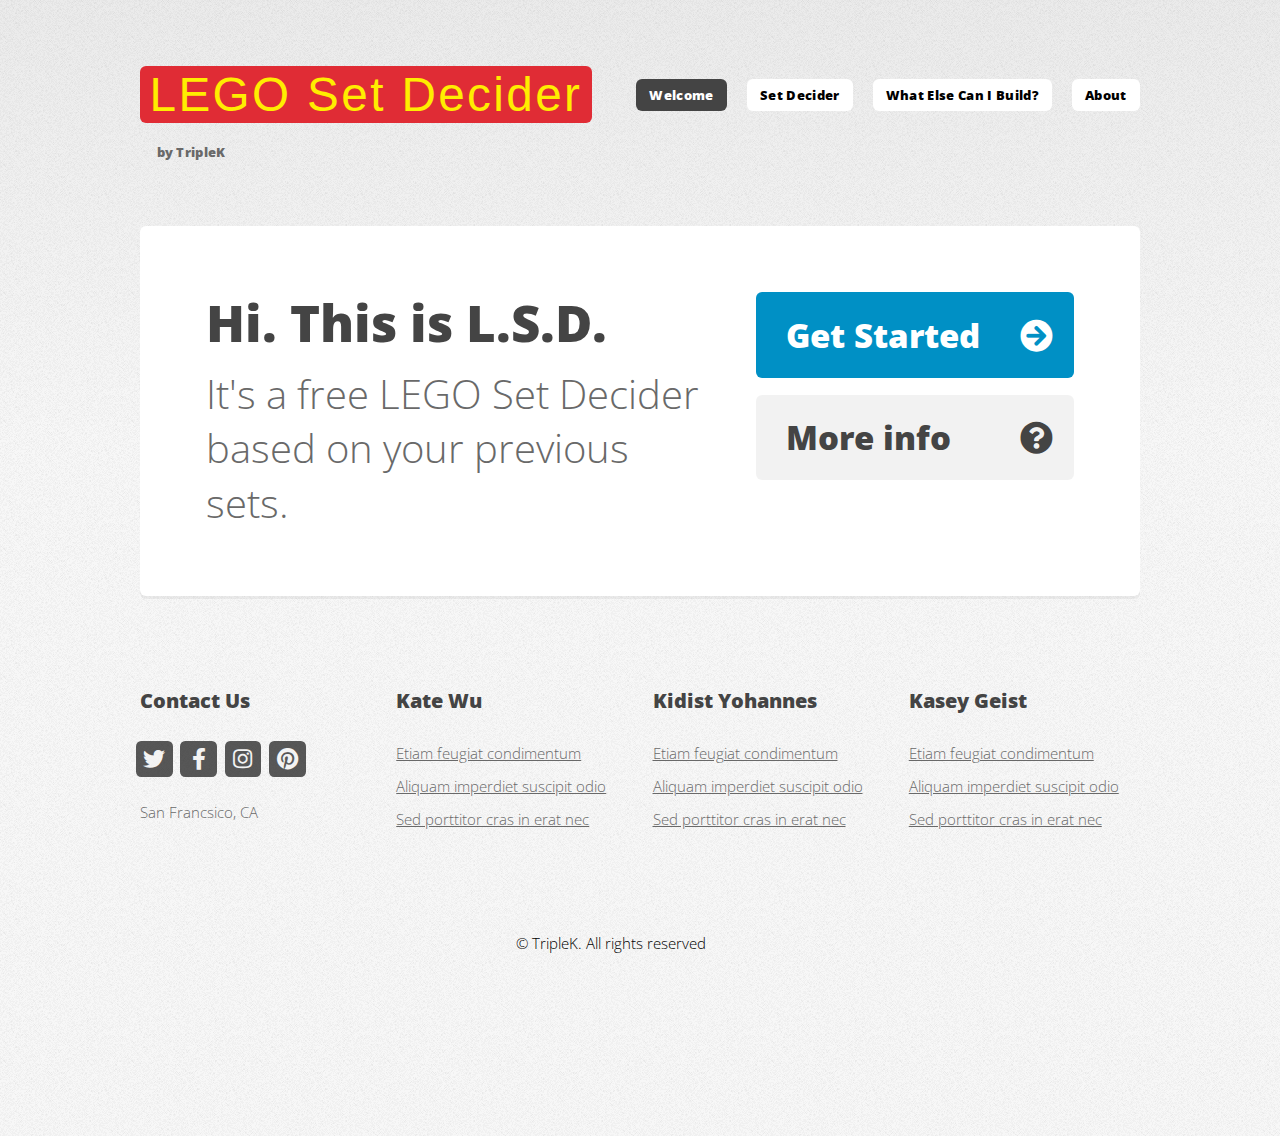
<file: index.html>
<!DOCTYPE HTML>
<!--
	Verti by HTML5 UP
	html5up.net | @ajlkn
	Free for personal and commercial use under the CCA 3.0 license (html5up.net/license)
-->
<html>
	<head>
		<title>LEGO Set Decider by TripleK</title>
		<meta charset="utf-8" />
		<meta name="viewport" content="width=device-width, initial-scale=1, user-scalable=no" />
		<link rel="stylesheet" href="assets/css/main.css" />
	</head>
	<body class="is-preload homepage">
		<div id="page-wrapper">

			<!-- Header -->
				<div id="header-wrapper">
					<!--img src="images/pick-a-brick-banner-background-large (1).jpg" alt="" width="100%"/-->
					<header id="header" class="container">

						<!-- Logo -->
							<div id="logo">
								<h1><a href="index.html">LEGO Set Decider</a></h1>
								<br>
								<span>by TripleK</span>
							</div>

						<!-- Nav -->
							<nav id="nav">
								<ul>
									<li class="current"><a href="index.html">Welcome</a></li>
									<!--li>
										<a href="#">Dropdown</a>
										<ul>
											<li><a href="#">Lorem ipsum dolor</a></li>
											<li><a href="#">Magna phasellus</a></li>
											<li>
												<a href="#">Phasellus consequat</a>
												<ul>
													<li><a href="#">Lorem ipsum dolor</a></li>
													<li><a href="#">Phasellus consequat</a></li>
													<li><a href="#">Magna phasellus</a></li>
													<li><a href="#">Etiam dolore nisl</a></li>
												</ul>
											</li>
											<li><a href="#">Veroeros feugiat</a></li>
										</ul>
									</li -->
									<li><a href="set-decider.html">Set Decider</a></li>
									<li><a href="right-sidebar.html">What Else Can I Build?</a></li>
									<li><a href="about.html">About</a></li>
								</ul>
							</nav>

					</header>
				</div>

			<!-- Banner -->
				<div id="banner-wrapper">
					<div id="banner" class="box container">
						<div class="row">
							<div class="col-7 col-12-medium">
								<h2>Hi. This is L.S.D.</h2>
								<p>It's a free LEGO Set Decider based on your previous sets.</p>
							</div>
							<div class="col-5 col-12-medium">
								<ul>
									<li><a href="set-decider.html" class="button large icon solid fa-arrow-circle-right">Get Started</a></li>
									<li><a href="about.html" class="button alt large icon solid fa-question-circle">More info</a></li>
								</ul>
							</div>
						</div>
					</div>
				</div>

			<!-- Footer -->
				<div id="footer-wrapper">
					<footer id="footer" class="container">
						<div class="row">
							<div class="col-3 col-6-medium col-12-small">

								<!-- Contact -->
									<section class="widget contact last">
										<h3>Contact Us</h3>
										<ul>
											<li><a href="#" class="icon brands fa-twitter"><span class="label">Twitter</span></a></li>
											<li><a href="#" class="icon brands fa-facebook-f"><span class="label">Facebook</span></a></li>
											<li><a href="#" class="icon brands fa-instagram"><span class="label">Instagram</span></a></li>
											<li><a href="#" class="icon brands fa-pinterest"><span class="label">Pinterest</span></a></li>
										</ul>
										<p>San Francsico, CA</p>
									</section>

							</div>
							<div class="col-3 col-6-medium col-12-small">

								<!-- Links -->
									<section class="widget links">
										<h3>Kate Wu</h3>
										<ul class="style2">
											<li><a href="#">Etiam feugiat condimentum</a></li>
											<li><a href="#">Aliquam imperdiet suscipit odio</a></li>
											<li><a href="#">Sed porttitor cras in erat nec</a></li>
										</ul>
									</section>

							</div>
							<div class="col-3 col-6-medium col-12-small">

								<!-- Links -->
									<section class="widget links">
										<h3>Kidist Yohannes</h3>
										<ul class="style2">
											<li><a href="#">Etiam feugiat condimentum</a></li>
											<li><a href="#">Aliquam imperdiet suscipit odio</a></li>
											<li><a href="#">Sed porttitor cras in erat nec</a></li>
										</ul>
									</section>

							</div>
							<div class="col-3 col-6-medium col-12-small">

								<!-- Links -->
									<section class="widget links">
										<h3>Kasey Geist</h3>
										<ul class="style2">
											<li><a href="#">Etiam feugiat condimentum</a></li>
											<li><a href="#">Aliquam imperdiet suscipit odio</a></li>
											<li><a href="#">Sed porttitor cras in erat nec</a></li>
										</ul>
									</section>

							</div>

						</div>
						<br>
						<div class="row">
							<div class="col-12">
								<div id="copyright">
									<ul class="menu">
										<li>&copy; TripleK. All rights reserved</li>
									</ul>
								</div>
							</div>
						</div>
					</footer>
				</div>

			</div>

		<!-- Scripts -->

			<script src="assets/js/jquery.min.js"></script>
			<script src="assets/js/jquery.dropotron.min.js"></script>
			<script src="assets/js/browser.min.js"></script>
			<script src="assets/js/breakpoints.min.js"></script>
			<script src="assets/js/util.js"></script>
			<script src="assets/js/main.js"></script>

	</body>
</html>
</file>
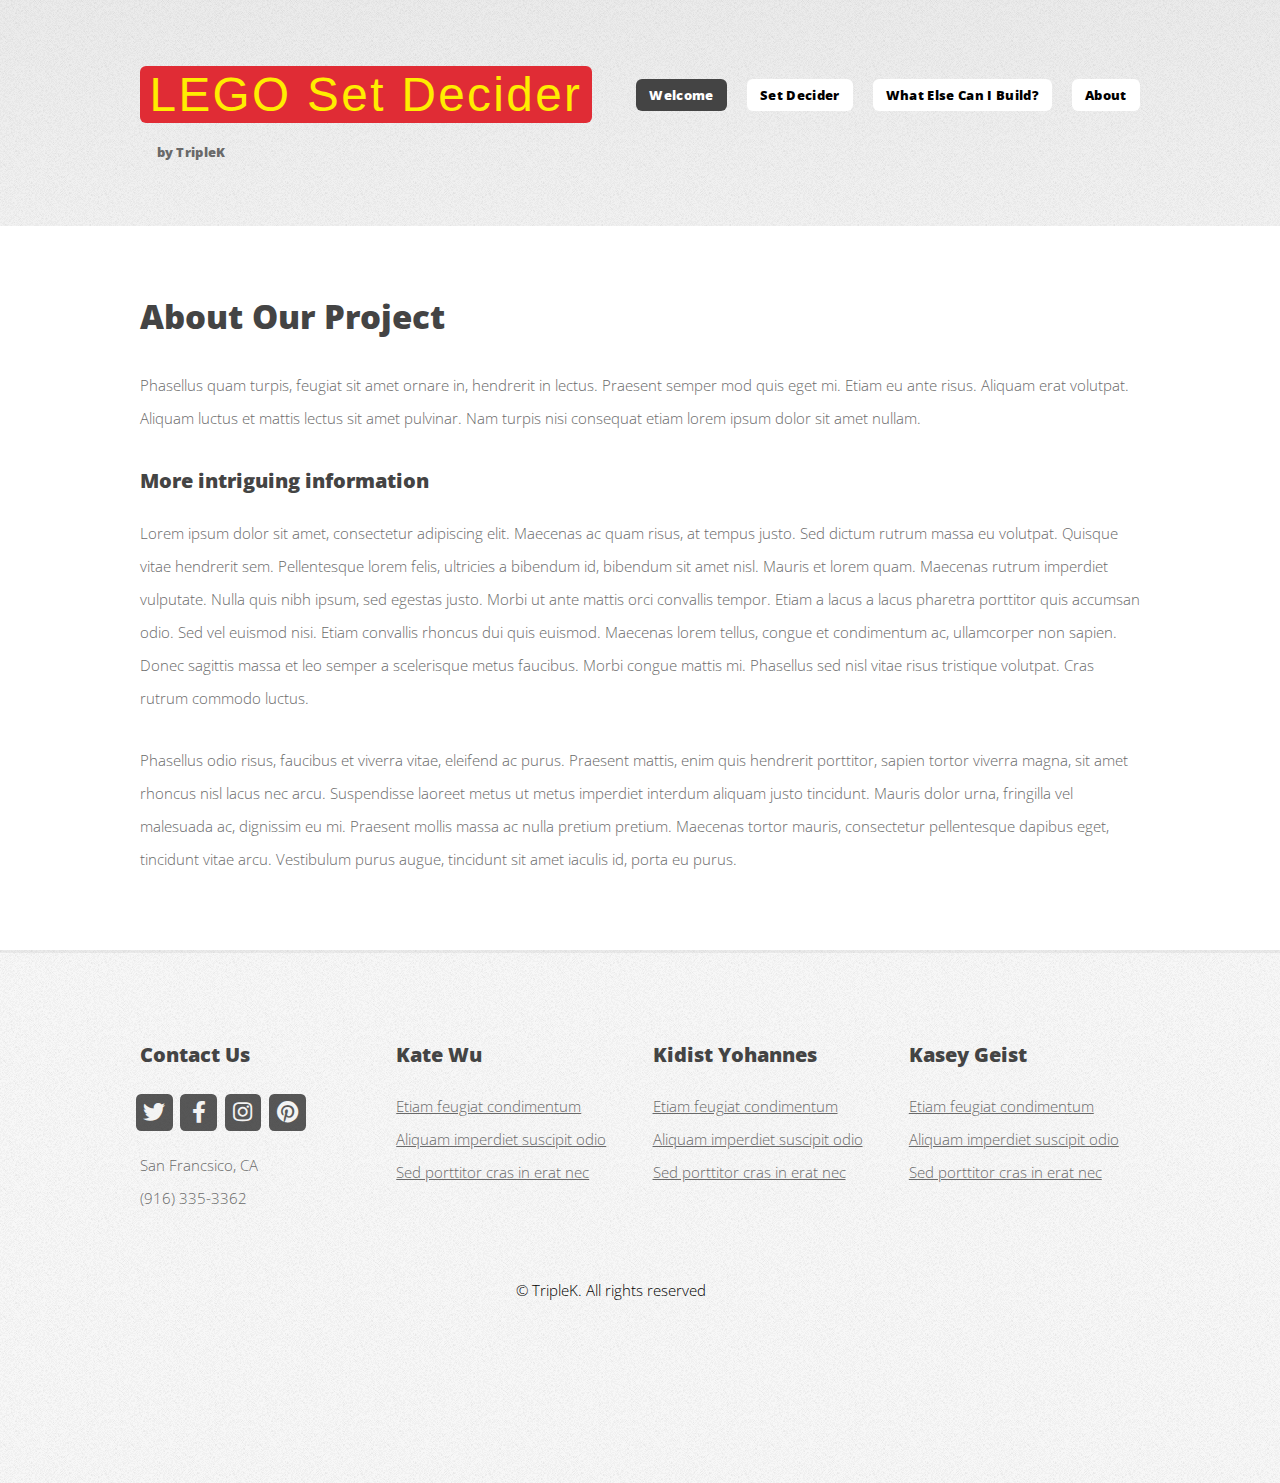
<file: about.html>
<!DOCTYPE HTML>
<!--
	Verti by HTML5 UP
	html5up.net | @ajlkn
	Free for personal and commercial use under the CCA 3.0 license (html5up.net/license)
-->
<html>
	<head>
		<title>LEGO Set Decider by TripleK</title>
		<meta charset="utf-8" />
		<meta name="viewport" content="width=device-width, initial-scale=1, user-scalable=no" />
		<link rel="stylesheet" href="assets/css/main.css" />
	</head>
	<body class="is-preload homepage">
		<div id="page-wrapper">

			<!-- Header -->
				<div id="header-wrapper">
					<!--img src="images/pick-a-brick-banner-background-large (1).jpg" alt="" width="100%"/-->
					<header id="header" class="container">

						<!-- Logo -->
							<div id="logo">
								<h1><a href="index.html">LEGO Set Decider</a></h1>
								<br>
								<span>by TripleK</span>
							</div>

						<!-- Nav -->
							<nav id="nav">
								<ul>
									<li class="current"><a href="index.html">Welcome</a></li>
									<!--li>
										<a href="#">Dropdown</a>
										<ul>
											<li><a href="#">Lorem ipsum dolor</a></li>
											<li><a href="#">Magna phasellus</a></li>
											<li>
												<a href="#">Phasellus consequat</a>
												<ul>
													<li><a href="#">Lorem ipsum dolor</a></li>
													<li><a href="#">Phasellus consequat</a></li>
													<li><a href="#">Magna phasellus</a></li>
													<li><a href="#">Etiam dolore nisl</a></li>
												</ul>
											</li>
											<li><a href="#">Veroeros feugiat</a></li>
										</ul>
									</li -->
									<li><a href="set-decider.html">Set Decider</a></li>
									<li><a href="right-sidebar.html">What Else Can I Build?</a></li>
									<li><a href="about.html">About</a></li>
								</ul>
							</nav>

					</header>
				</div>

			<!-- Main -->
				<div id="main-wrapper">
					<div class="container">
						<div id="content">

							<!-- Content -->
								<article>

									<h2>About Our Project</h2>

									<p>Phasellus quam turpis, feugiat sit amet ornare in, hendrerit in lectus.
									Praesent semper mod quis eget mi. Etiam eu ante risus. Aliquam erat volutpat.
									Aliquam luctus et mattis lectus sit amet pulvinar. Nam turpis nisi
									consequat etiam lorem ipsum dolor sit amet nullam.</p>

									<h3>More intriguing information</h3>
									<p>Lorem ipsum dolor sit amet, consectetur adipiscing elit. Maecenas ac quam risus, at tempus
									justo. Sed dictum rutrum massa eu volutpat. Quisque vitae hendrerit sem. Pellentesque lorem felis,
									ultricies a bibendum id, bibendum sit amet nisl. Mauris et lorem quam. Maecenas rutrum imperdiet
									vulputate. Nulla quis nibh ipsum, sed egestas justo. Morbi ut ante mattis orci convallis tempor.
									Etiam a lacus a lacus pharetra porttitor quis accumsan odio. Sed vel euismod nisi. Etiam convallis
									rhoncus dui quis euismod. Maecenas lorem tellus, congue et condimentum ac, ullamcorper non sapien.
									Donec sagittis massa et leo semper a scelerisque metus faucibus. Morbi congue mattis mi.
									Phasellus sed nisl vitae risus tristique volutpat. Cras rutrum commodo luctus.</p>

									<p>Phasellus odio risus, faucibus et viverra vitae, eleifend ac purus. Praesent mattis, enim
									quis hendrerit porttitor, sapien tortor viverra magna, sit amet rhoncus nisl lacus nec arcu.
									Suspendisse laoreet metus ut metus imperdiet interdum aliquam justo tincidunt. Mauris dolor urna,
									fringilla vel malesuada ac, dignissim eu mi. Praesent mollis massa ac nulla pretium pretium.
									Maecenas tortor mauris, consectetur pellentesque dapibus eget, tincidunt vitae arcu.
									Vestibulum purus augue, tincidunt sit amet iaculis id, porta eu purus.</p>

								</article>

						</div>
					</div>
				</div>

			<!-- Footer -->
			<div id="footer-wrapper">
				<footer id="footer" class="container">
					<div class="row">
						<div class="col-3 col-6-medium col-12-small">

							<!-- Contact -->
								<section class="widget contact last">
									<h3>Contact Us</h3>
									<ul>
										<li><a href="#" class="icon brands fa-twitter"><span class="label">Twitter</span></a></li>
										<li><a href="#" class="icon brands fa-facebook-f"><span class="label">Facebook</span></a></li>
										<li><a href="#" class="icon brands fa-instagram"><span class="label">Instagram</span></a></li>
										<li><a href="#" class="icon brands fa-pinterest"><span class="label">Pinterest</span></a></li>
									</ul>
									<p>San Francsico, CA<br />
									(916) 335-3362</p>
								</section>

						</div>
						<div class="col-3 col-6-medium col-12-small">

							<!-- Links -->
								<section class="widget links">
									<h3>Kate Wu</h3>
									<ul class="style2">
										<li><a href="#">Etiam feugiat condimentum</a></li>
										<li><a href="#">Aliquam imperdiet suscipit odio</a></li>
										<li><a href="#">Sed porttitor cras in erat nec</a></li>
									</ul>
								</section>

						</div>
						<div class="col-3 col-6-medium col-12-small">

							<!-- Links -->
								<section class="widget links">
									<h3>Kidist Yohannes</h3>
									<ul class="style2">
										<li><a href="#">Etiam feugiat condimentum</a></li>
										<li><a href="#">Aliquam imperdiet suscipit odio</a></li>
										<li><a href="#">Sed porttitor cras in erat nec</a></li>
									</ul>
								</section>

						</div>
						<div class="col-3 col-6-medium col-12-small">

							<!-- Links -->
								<section class="widget links">
									<h3>Kasey Geist</h3>
									<ul class="style2">
										<li><a href="#">Etiam feugiat condimentum</a></li>
										<li><a href="#">Aliquam imperdiet suscipit odio</a></li>
										<li><a href="#">Sed porttitor cras in erat nec</a></li>
									</ul>
								</section>

						</div>

					</div>
					<div class="row">
						<div class="col-12">
							<div id="copyright">
								<ul class="menu">
									<li>&copy; TripleK. All rights reserved</li>
								</ul>
							</div>
						</div>
					</div>
				</footer>
			</div>

		</div>

	<!-- Scripts -->

		<script src="assets/js/jquery.min.js"></script>
		<script src="assets/js/jquery.dropotron.min.js"></script>
		<script src="assets/js/browser.min.js"></script>
		<script src="assets/js/breakpoints.min.js"></script>
		<script src="assets/js/util.js"></script>
		<script src="assets/js/main.js"></script>

</body>
</html>
</file>
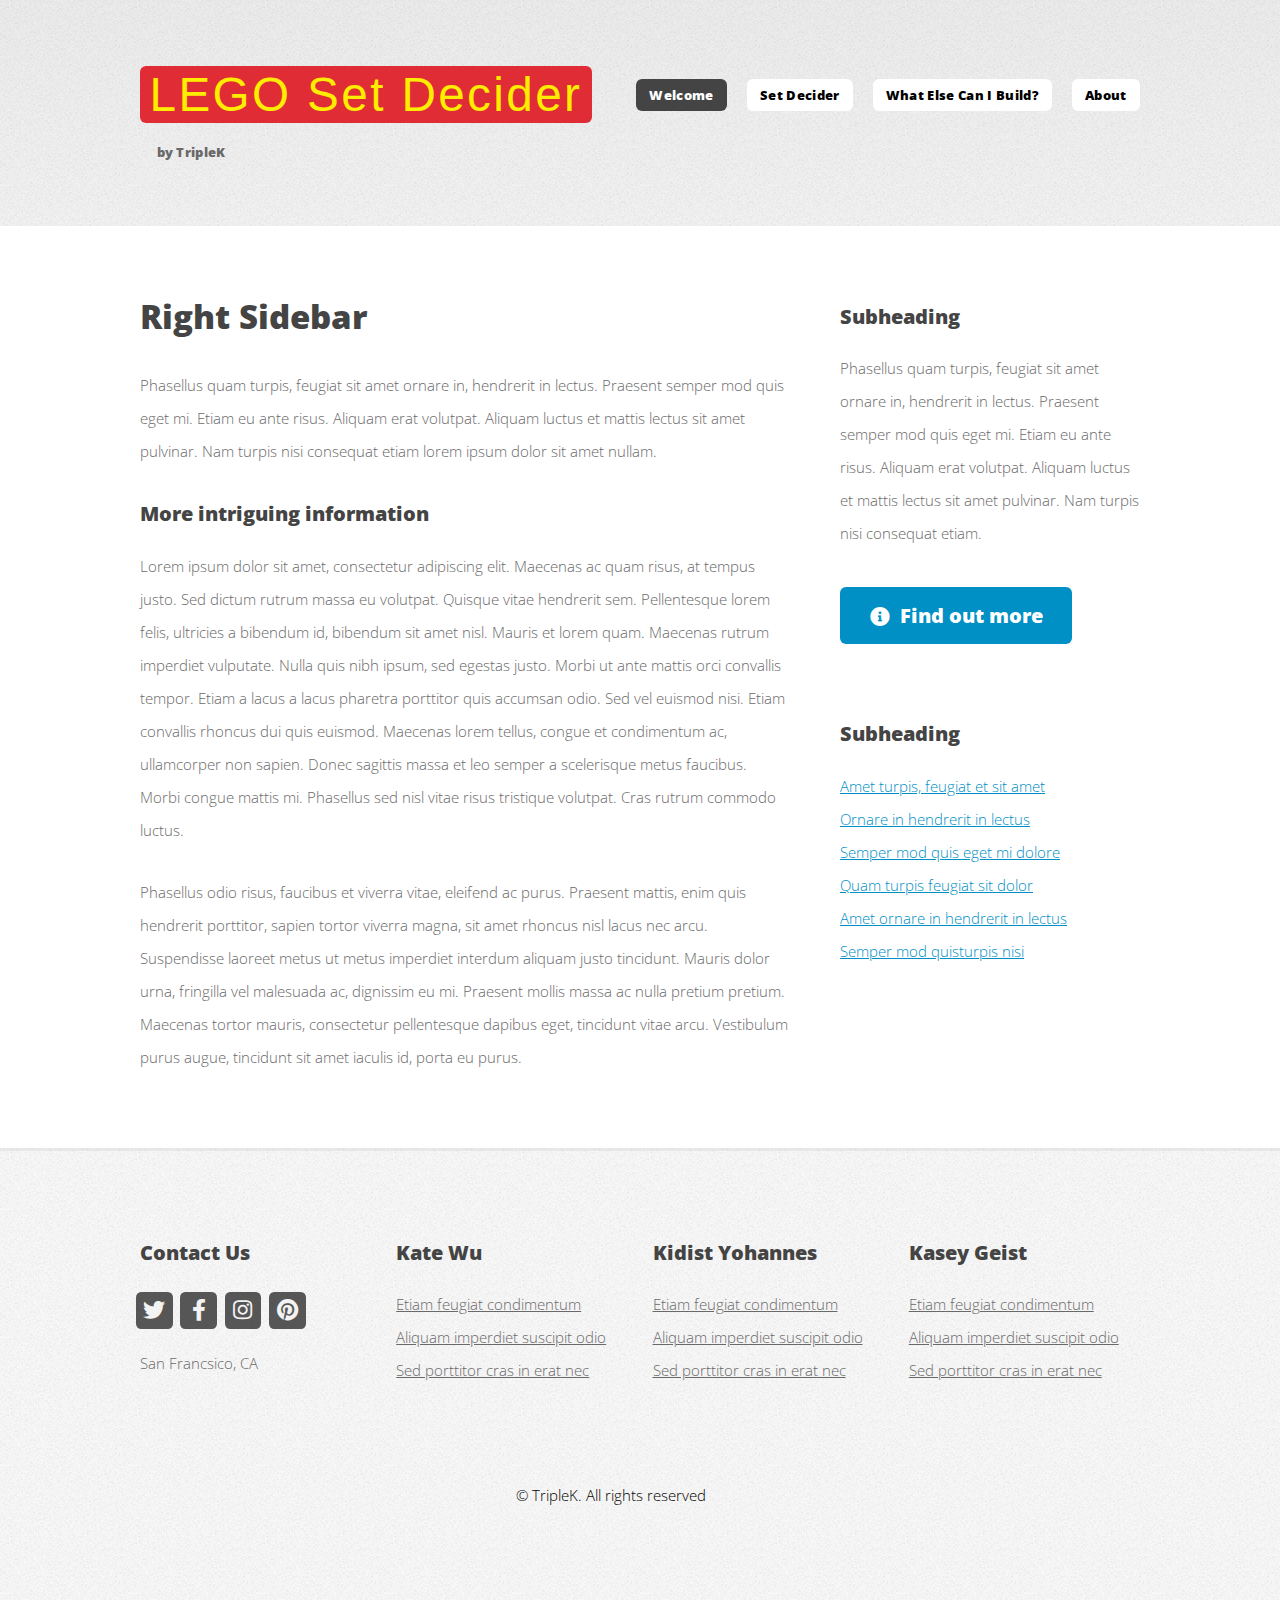
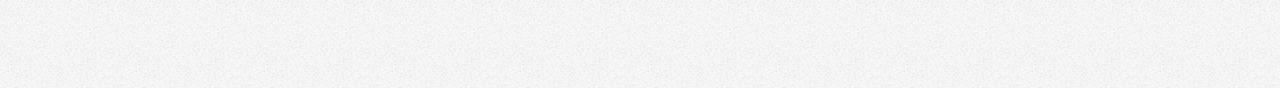
<file: right-sidebar.html>
<!DOCTYPE HTML>
<!--
	Verti by HTML5 UP
	html5up.net | @ajlkn
	Free for personal and commercial use under the CCA 3.0 license (html5up.net/license)
-->
<html>
	<head>
		<title>LEGO Set Decider by TripleK</title>
		<meta charset="utf-8" />
		<meta name="viewport" content="width=device-width, initial-scale=1, user-scalable=no" />
		<link rel="stylesheet" href="assets/css/main.css" />
	</head>
	<body class="is-preload homepage">
		<div id="page-wrapper">

			<!-- Header -->
				<div id="header-wrapper">
					<!--img src="images/pick-a-brick-banner-background-large (1).jpg" alt="" width="100%"/-->
					<header id="header" class="container">

						<!-- Logo -->
							<div id="logo">
								<h1><a href="index.html">LEGO Set Decider</a></h1>
								<br>
								<span>by TripleK</span>
							</div>

						<!-- Nav -->
							<nav id="nav">
								<ul>
									<li class="current"><a href="index.html">Welcome</a></li>
									<!--li>
										<a href="#">Dropdown</a>
										<ul>
											<li><a href="#">Lorem ipsum dolor</a></li>
											<li><a href="#">Magna phasellus</a></li>
											<li>
												<a href="#">Phasellus consequat</a>
												<ul>
													<li><a href="#">Lorem ipsum dolor</a></li>
													<li><a href="#">Phasellus consequat</a></li>
													<li><a href="#">Magna phasellus</a></li>
													<li><a href="#">Etiam dolore nisl</a></li>
												</ul>
											</li>
											<li><a href="#">Veroeros feugiat</a></li>
										</ul>
									</li -->
									<li><a href="set-decider.html">Set Decider</a></li>
									<li><a href="right-sidebar.html">What Else Can I Build?</a></li>
									<li><a href="about.html">About</a></li>
								</ul>
							</nav>

					</header>
				</div>

			<!-- Main -->
				<div id="main-wrapper">
					<div class="container">
						<div class="row gtr-200">
							<div class="col-8 col-12-medium">
								<div id="content">

									<!-- Content -->
										<article>

											<h2>Right Sidebar</h2>

											<p>Phasellus quam turpis, feugiat sit amet ornare in, hendrerit in lectus.
											Praesent semper mod quis eget mi. Etiam eu ante risus. Aliquam erat volutpat.
											Aliquam luctus et mattis lectus sit amet pulvinar. Nam turpis nisi
											consequat etiam lorem ipsum dolor sit amet nullam.</p>

											<h3>More intriguing information</h3>
											<p>Lorem ipsum dolor sit amet, consectetur adipiscing elit. Maecenas ac quam risus, at tempus
											justo. Sed dictum rutrum massa eu volutpat. Quisque vitae hendrerit sem. Pellentesque lorem felis,
											ultricies a bibendum id, bibendum sit amet nisl. Mauris et lorem quam. Maecenas rutrum imperdiet
											vulputate. Nulla quis nibh ipsum, sed egestas justo. Morbi ut ante mattis orci convallis tempor.
											Etiam a lacus a lacus pharetra porttitor quis accumsan odio. Sed vel euismod nisi. Etiam convallis
											rhoncus dui quis euismod. Maecenas lorem tellus, congue et condimentum ac, ullamcorper non sapien.
											Donec sagittis massa et leo semper a scelerisque metus faucibus. Morbi congue mattis mi.
											Phasellus sed nisl vitae risus tristique volutpat. Cras rutrum commodo luctus.</p>

											<p>Phasellus odio risus, faucibus et viverra vitae, eleifend ac purus. Praesent mattis, enim
											quis hendrerit porttitor, sapien tortor viverra magna, sit amet rhoncus nisl lacus nec arcu.
											Suspendisse laoreet metus ut metus imperdiet interdum aliquam justo tincidunt. Mauris dolor urna,
											fringilla vel malesuada ac, dignissim eu mi. Praesent mollis massa ac nulla pretium pretium.
											Maecenas tortor mauris, consectetur pellentesque dapibus eget, tincidunt vitae arcu.
											Vestibulum purus augue, tincidunt sit amet iaculis id, porta eu purus.</p>

										</article>

								</div>
							</div>
							<div class="col-4 col-12-medium">
								<div id="sidebar">

									<!-- Sidebar -->
										<section>
											<h3>Subheading</h3>
											<p>Phasellus quam turpis, feugiat sit amet ornare in, hendrerit in lectus.
											Praesent semper mod quis eget mi. Etiam eu ante risus. Aliquam erat volutpat.
											Aliquam luctus et mattis lectus sit amet pulvinar. Nam turpis nisi
											consequat etiam.</p>
											<footer>
												<a href="#" class="button icon solid fa-info-circle">Find out more</a>
											</footer>
										</section>

										<section>
											<h3>Subheading</h3>
											<ul class="style2">
												<li><a href="#">Amet turpis, feugiat et sit amet</a></li>
												<li><a href="#">Ornare in hendrerit in lectus</a></li>
												<li><a href="#">Semper mod quis eget mi dolore</a></li>
												<li><a href="#">Quam turpis feugiat sit dolor</a></li>
												<li><a href="#">Amet ornare in hendrerit in lectus</a></li>
												<li><a href="#">Semper mod quisturpis nisi</a></li>
											</ul>
										</section>

								</div>
							</div>
						</div>
					</div>
				</div>

	<!-- Footer -->
	<div id="footer-wrapper">
		<footer id="footer" class="container">
			<div class="row">
				<div class="col-3 col-6-medium col-12-small">

					<!-- Contact -->
						<section class="widget contact last">
							<h3>Contact Us</h3>
							<ul>
								<li><a href="#" class="icon brands fa-twitter"><span class="label">Twitter</span></a></li>
								<li><a href="#" class="icon brands fa-facebook-f"><span class="label">Facebook</span></a></li>
								<li><a href="#" class="icon brands fa-instagram"><span class="label">Instagram</span></a></li>
								<li><a href="#" class="icon brands fa-pinterest"><span class="label">Pinterest</span></a></li>
							</ul>
							<p>San Francsico, CA</p>
						</section>

				</div>
				<div class="col-3 col-6-medium col-12-small">

					<!-- Links -->
						<section class="widget links">
							<h3>Kate Wu</h3>
							<ul class="style2">
								<li><a href="#">Etiam feugiat condimentum</a></li>
								<li><a href="#">Aliquam imperdiet suscipit odio</a></li>
								<li><a href="#">Sed porttitor cras in erat nec</a></li>
							</ul>
						</section>

				</div>
				<div class="col-3 col-6-medium col-12-small">

					<!-- Links -->
						<section class="widget links">
							<h3>Kidist Yohannes</h3>
							<ul class="style2">
								<li><a href="#">Etiam feugiat condimentum</a></li>
								<li><a href="#">Aliquam imperdiet suscipit odio</a></li>
								<li><a href="#">Sed porttitor cras in erat nec</a></li>
							</ul>
						</section>

				</div>
				<div class="col-3 col-6-medium col-12-small">

					<!-- Links -->
						<section class="widget links">
							<h3>Kasey Geist</h3>
							<ul class="style2">
								<li><a href="#">Etiam feugiat condimentum</a></li>
								<li><a href="#">Aliquam imperdiet suscipit odio</a></li>
								<li><a href="#">Sed porttitor cras in erat nec</a></li>
							</ul>
						</section>

				</div>

			</div>
			<br>
			<div class="row">
				<div class="col-12">
					<div id="copyright">
						<ul class="menu">
							<li>&copy; TripleK. All rights reserved</li>
						</ul>
					</div>
				</div>
			</div>
		</footer>
	</div>

</div>

<!-- Scripts -->

<script src="assets/js/jquery.min.js"></script>
<script src="assets/js/jquery.dropotron.min.js"></script>
<script src="assets/js/browser.min.js"></script>
<script src="assets/js/breakpoints.min.js"></script>
<script src="assets/js/util.js"></script>
<script src="assets/js/main.js"></script>

</body>
</html>
</file>
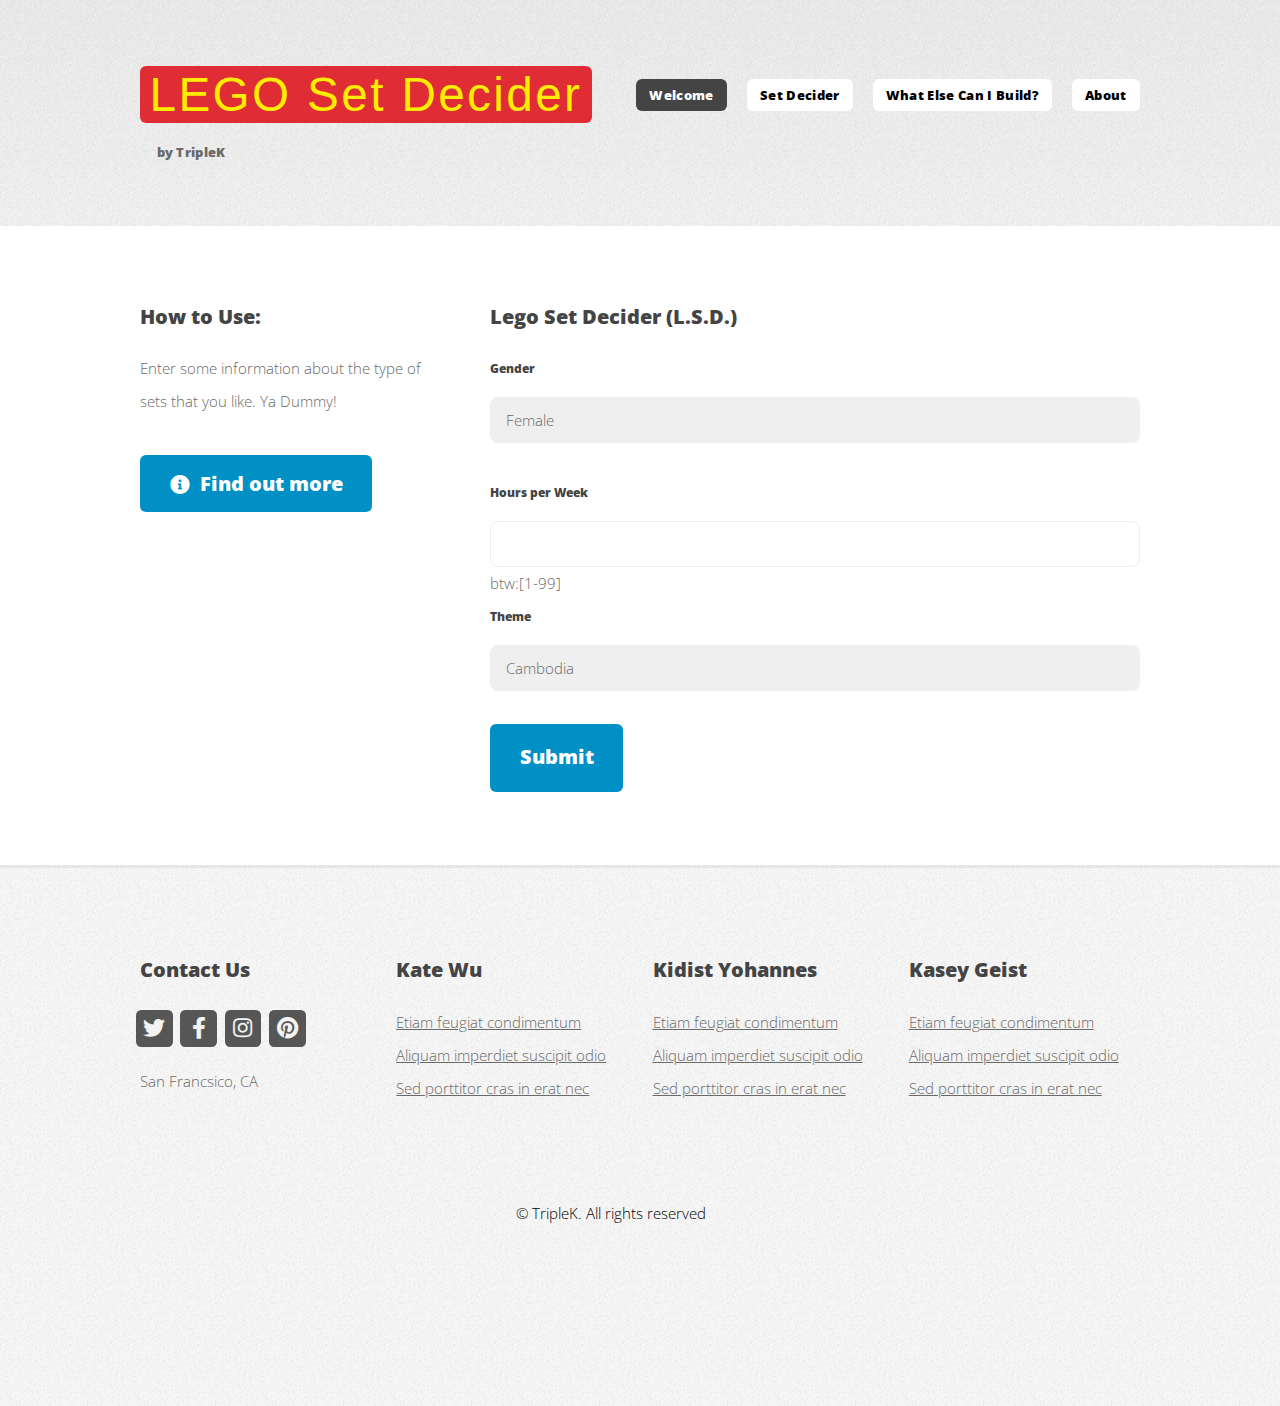
<file: set-decider.html>
<!DOCTYPE HTML>
<!--
	Verti by HTML5 UP
	html5up.net | @ajlkn
	Free for personal and commercial use under the CCA 3.0 license (html5up.net/license)
-->
<html>
	<head>
		<title>LEGO Set Decider by TripleK</title>
		<meta charset="utf-8" />
		<meta name="viewport" content="width=device-width, initial-scale=1, user-scalable=no" />
		<link rel="stylesheet" href="assets/css/main.css" />
	</head>
	<body class="is-preload homepage">
		<div id="page-wrapper">

			<!-- Header -->
				<div id="header-wrapper">
					<!--img src="images/pick-a-brick-banner-background-large (1).jpg" alt="" width="100%"/-->
					<header id="header" class="container">

						<!-- Logo -->
							<div id="logo">
								<h1><a href="index.html">LEGO Set Decider</a></h1>
								<br>
								<span>by TripleK</span>
							</div>

						<!-- Nav -->
							<nav id="nav">
								<ul>
									<li class="current"><a href="index.html">Welcome</a></li>
									<!--li>
										<a href="#">Dropdown</a>
										<ul>
											<li><a href="#">Lorem ipsum dolor</a></li>
											<li><a href="#">Magna phasellus</a></li>
											<li>
												<a href="#">Phasellus consequat</a>
												<ul>
													<li><a href="#">Lorem ipsum dolor</a></li>
													<li><a href="#">Phasellus consequat</a></li>
													<li><a href="#">Magna phasellus</a></li>
													<li><a href="#">Etiam dolore nisl</a></li>
												</ul>
											</li>
											<li><a href="#">Veroeros feugiat</a></li>
										</ul>
									</li -->
									<li><a href="set-decider.html">Set Decider</a></li>
									<li><a href="right-sidebar.html">What Else Can I Build?</a></li>
									<li><a href="about.html">About</a></li>
								</ul>
							</nav>

					</header>
				</div>

			<!-- Main -->
				<div id="main-wrapper">
					<div class="container">
						<div class="row gtr-200">
							<div class="col-4 col-12-medium">
								<div id="sidebar">

									<!-- Sidebar -->
										<section>
											<h3>How to Use:</h3>
											<p>Enter some information about the type of sets that you like. Ya Dummy!</p>
											<footer>
												<a href="about.html" class="button icon solid fa-info-circle">Find out more</a>
											</footer>
										</section>
								</div>
							</div>
							<div class="col-8 col-12-medium imp-medium">
								<div id="content">
									<html> 
										<body> 
											<h3>Lego Set Decider (L.S.D.)</h3> 
										
										<div> 
										<form action="/result" method="POST"> 
											<label for="gender">Gender</label> 
											<select id="gender" name="gender"> 
											<option value="0">Female</option> 
											<option value="1">Male</option> 
											</select> 
											<br> 
											<label for="hours_per_week">Hours per Week </label> 
											<input type="text" id="hours_per_week" name="hours_per_week">btw:[1-99] 
											<br> 
											<label for="theme">Theme</label> 
											<select id="theme" name="theme"> 
											<option value="0">Cambodia</option> 
											<option value="1">Canada</option> 
											<option value="2">China</option> 
											<option value="3">Columbia</option> 
											<option value="4">Cuba</option> 
											<option value="5">Dominican Republic</option> 
											<option value="6">Ecuador</option> 
											<option value="7">El Salvadorr</option> 
											<option value="8">England</option> 
											<option value="9">France</option> 
											<option value="10">Germany</option> 
											<option value="11">Greece</option> 
											<option value="12">Guatemala</option> 
											<option value="13">Haiti</option> 
											<option value="14">Netherlands</option> 
											<option value="15">Honduras</option> 
											<option value="16">HongKong</option> 
											<option value="17">Hungary</option> 
											<option value="18">India</option> 
											<option value="19">Iran</option> 
											<option value="20">Ireland</option> 
											<option value="21">Italy</option> 
											<option value="22">Jamaica</option> 
											<option value="23">Japan</option> 
											<option value="24">Laos</option> 
											<option value="25">Mexico</option> 
											<option value="26">Nicaragua</option> 
											<option value="27">Outlying-US(Guam-USVI-etc)</option> 
											<option value="28">Peru</option> 
											<option value="29">Philippines</option> 
											<option value="30">Poland</option> 
											<option value="11">Portugal</option> 
											<option value="32">Puerto-Rico</option> 
											<option value="33">Scotland</option> 
											<option value="34">South</option> 
											<option value="35">Taiwan</option> 
											<option value="36">Thailand</option> 
											<option value="37">Trinadad&Tobago</option> 
											<option value="38">United States</option> 
											<option value="39">Vietnam</option> 
											<option value="40">Yugoslavia</option> 
											</select> 
											<br> 
											<input type="submit" value="Submit"> 
										</form> 
										</div> 
										</body> 
										</html> 
								</div>
							</div>
						</div>
					</div>
				</div>

	<!-- Footer -->
	<div id="footer-wrapper">
		<footer id="footer" class="container">
			<div class="row">
				<div class="col-3 col-6-medium col-12-small">

					<!-- Contact -->
						<section class="widget contact last">
							<h3>Contact Us</h3>
							<ul>
								<li><a href="#" class="icon brands fa-twitter"><span class="label">Twitter</span></a></li>
								<li><a href="#" class="icon brands fa-facebook-f"><span class="label">Facebook</span></a></li>
								<li><a href="#" class="icon brands fa-instagram"><span class="label">Instagram</span></a></li>
								<li><a href="#" class="icon brands fa-pinterest"><span class="label">Pinterest</span></a></li>
							</ul>
							<p>San Francsico, CA</p>
						</section>

				</div>
				<div class="col-3 col-6-medium col-12-small">

					<!-- Links -->
						<section class="widget links">
							<h3>Kate Wu</h3>
							<ul class="style2">
								<li><a href="#">Etiam feugiat condimentum</a></li>
								<li><a href="#">Aliquam imperdiet suscipit odio</a></li>
								<li><a href="#">Sed porttitor cras in erat nec</a></li>
							</ul>
						</section>

				</div>
				<div class="col-3 col-6-medium col-12-small">

					<!-- Links -->
						<section class="widget links">
							<h3>Kidist Yohannes</h3>
							<ul class="style2">
								<li><a href="#">Etiam feugiat condimentum</a></li>
								<li><a href="#">Aliquam imperdiet suscipit odio</a></li>
								<li><a href="#">Sed porttitor cras in erat nec</a></li>
							</ul>
						</section>

				</div>
				<div class="col-3 col-6-medium col-12-small">

					<!-- Links -->
						<section class="widget links">
							<h3>Kasey Geist</h3>
							<ul class="style2">
								<li><a href="#">Etiam feugiat condimentum</a></li>
								<li><a href="#">Aliquam imperdiet suscipit odio</a></li>
								<li><a href="#">Sed porttitor cras in erat nec</a></li>
							</ul>
						</section>

				</div>

			</div>
			<br>
			<div class="row">
				<div class="col-12">
					<div id="copyright">
						<ul class="menu">
							<li>&copy; TripleK. All rights reserved</li>
						</ul>
					</div>
				</div>
			</div>
		</footer>
	</div>

</div>

<!-- Scripts -->

<script src="assets/js/jquery.min.js"></script>
<script src="assets/js/jquery.dropotron.min.js"></script>
<script src="assets/js/browser.min.js"></script>
<script src="assets/js/breakpoints.min.js"></script>
<script src="assets/js/util.js"></script>
<script src="assets/js/main.js"></script>

</body>
</html>
</file>
<file: assets/css/main.css>
@import url("fontawesome-all.min.css");
@import url("https://fonts.googleapis.com/css?family=Oleo+Script:400|Open+Sans:300,300italic,600,600italic,800");

/*
	Verti by HTML5 UP
	html5up.net | @ajlkn
	Free for personal and commercial use under the CCA 3.0 license (html5up.net/license)
*/

html, body, div, span, applet, object,
iframe, h1, h2, h3, h4, h5, h6, p, blockquote,
pre, a, abbr, acronym, address, big, cite,
code, del, dfn, em, img, ins, kbd, q, s, samp,
small, strike, strong, sub, sup, tt, var, b,
u, i, center, dl, dt, dd, ol, ul, li, fieldset,
form, label, legend, table, caption, tbody,
tfoot, thead, tr, th, td, article, aside,
canvas, details, embed, figure, figcaption,
footer, header, hgroup, menu, nav, output, ruby,
section, summary, time, mark, audio, video {
	margin: 0;
	padding: 0;
	border: 0;
	font-size: 100%;
	font: inherit;
	vertical-align: baseline;}

article, aside, details, figcaption, figure,
footer, header, hgroup, menu, nav, section {
	display: block;}

body {
	line-height: 1;
}

ol, ul {
	list-style: none;
}

blockquote, q {
	quotes: none;
}

	blockquote:before, blockquote:after, q:before, q:after {
		content: '';
		content: none;
	}

table {
	border-collapse: collapse;
	border-spacing: 0;
}

body {
	-webkit-text-size-adjust: none;
}

mark {
	background-color: transparent;
	color: inherit;
}

input::-moz-focus-inner {
	border: 0;
	padding: 0;
}

input, select, textarea {
	-moz-appearance: none;
	-webkit-appearance: none;
	-ms-appearance: none;
	appearance: none;
}

/* Basic */

	@-ms-viewport {
		width: device-width;
	}

	html {
		box-sizing: border-box;
	}

	*, *:before, *:after {
		box-sizing: inherit;
	}

	body {
		background-image: -moz-linear-gradient(top, rgba(0, 0, 0, 0.05), rgba(0, 0, 0, 0)), url("images/bg01.png");
		background-image: -webkit-linear-gradient(top, rgba(0, 0, 0, 0.05), rgba(0, 0, 0, 0)), url("images/bg01.png");
		background-image: -ms-linear-gradient(top, rgba(0, 0, 0, 0.05), rgba(0, 0, 0, 0)), url("images/bg01.png");
		background-image: linear-gradient(top, rgba(0, 0, 0, 0.05), rgba(0, 0, 0, 0)), url("images/bg01.png");
		background-color: #f7f7f7;
		background-position: top left, top left;
		background-repeat: repeat-x, repeat;
		background-size: 100% 30em, auto;
		font-family: 'Open Sans', sans-serif;
		font-size: 13pt;
		color: #696969;
		font-weight: 300;
		line-height: 2.25em;
	}

		body.is-preload *, body.is-preload *:before, body.is-preload *:after {
			-moz-animation: none !important;
			-webkit-animation: none !important;
			-ms-animation: none !important;
			animation: none !important;
			-moz-transition: none !important;
			-webkit-transition: none !important;
			-ms-transition: none !important;
			transition: none !important;
		}

	input, select, textarea {
		font-family: 'Open Sans', sans-serif;
		font-size: 13pt;
		color: #696969;
		font-weight: 300;
		line-height: 2.25em;
	}

	a {
		color: #0090c5;
		text-decoration: underline;
	}

		a:hover {
			text-decoration: none;
		}

	h1, h2, h3, h4, h5, h6 {
		color: #444;
		font-weight: 800;
	}

		h1 a, h2 a, h3 a, h4 a, h5 a, h6 a {
			color: inherit;
			text-decoration: none;
			outline: 0;
		}

	h2 {
		font-size: 2.25em;
		margin: 0 0 1.1em 0;
		line-height: 1em;
	}

	h3 {
		font-size: 1.35em;
		margin: 0 0 1em 0;
	}

	b, strong {
		font-weight: 600;
		color: #444;
	}

	i, em {
		font-style: italic;
	}

	br.clear {
		clear: both;
	}

	sub {
		position: relative;
		top: 0.5em;
		font-size: 0.8em;
	}

	sup {
		position: relative;
		top: -0.5em;
		font-size: 0.8em;
	}

	hr {
		border: 0;
		border-top: solid 1px #eee;
	}

	blockquote {
		border-left: solid 0.5em #eee;
		padding: 1em 0 1em 2em;
		font-style: italic;
	}

	p, ul, ol, dl, table {
		margin-bottom: 2em;
	}

/* Container */

	.container {
		margin: 0 auto;
		max-width: 100%;
		width: 1400px;
	}

		@media screen and (max-width: 1680px) {

			.container {
				width: 1200px;
			}

		}

		@media screen and (max-width: 1280px) {

			.container {
				width: 1000px;
			}

		}

		@media screen and (max-width: 980px) {

			.container {
				width: 90%;
			}

		}

		@media screen and (max-width: 736px) {

			.container {
				width: 100%;
			}

		}

/* Row */

	.row {
		display: flex;
		flex-wrap: wrap;
		box-sizing: border-box;
		align-items: stretch;
	}

		.row > * {
			box-sizing: border-box;
		}

		.row.gtr-uniform > * > :last-child {
			margin-bottom: 0;
		}

		.row.aln-left {
			justify-content: flex-start;
		}

		.row.aln-center {
			justify-content: center;
		}

		.row.aln-right {
			justify-content: flex-end;
		}

		.row.aln-top {
			align-items: flex-start;
		}

		.row.aln-middle {
			align-items: center;
		}

		.row.aln-bottom {
			align-items: flex-end;
		}

		.row > .imp {
			order: -1;
		}

		.row > .col-1 {
			width: 8.33333%;
		}

		.row > .off-1 {
			margin-left: 8.33333%;
		}

		.row > .col-2 {
			width: 16.66667%;
		}

		.row > .off-2 {
			margin-left: 16.66667%;
		}

		.row > .col-3 {
			width: 25%;
		}

		.row > .off-3 {
			margin-left: 25%;
		}

		.row > .col-4 {
			width: 33.33333%;
		}

		.row > .off-4 {
			margin-left: 33.33333%;
		}

		.row > .col-5 {
			width: 41.66667%;
		}

		.row > .off-5 {
			margin-left: 41.66667%;
		}

		.row > .col-6 {
			width: 50%;
		}

		.row > .off-6 {
			margin-left: 50%;
		}

		.row > .col-7 {
			width: 58.33333%;
		}

		.row > .off-7 {
			margin-left: 58.33333%;
		}

		.row > .col-8 {
			width: 66.66667%;
		}

		.row > .off-8 {
			margin-left: 66.66667%;
		}

		.row > .col-9 {
			width: 75%;
		}

		.row > .off-9 {
			margin-left: 75%;
		}

		.row > .col-10 {
			width: 83.33333%;
		}

		.row > .off-10 {
			margin-left: 83.33333%;
		}

		.row > .col-11 {
			width: 91.66667%;
		}

		.row > .off-11 {
			margin-left: 91.66667%;
		}

		.row > .col-12 {
			width: 100%;
		}

		.row > .off-12 {
			margin-left: 100%;
		}

		.row.gtr-0 {
			margin-top: 0px;
			margin-left: 0px;
		}

			.row.gtr-0 > * {
				padding: 0px 0 0 0px;
			}

			.row.gtr-0.gtr-uniform {
				margin-top: 0px;
			}

				.row.gtr-0.gtr-uniform > * {
					padding-top: 0px;
				}

		.row.gtr-25 {
			margin-top: -10px;
			margin-left: -10px;
		}

			.row.gtr-25 > * {
				padding: 10px 0 0 10px;
			}

			.row.gtr-25.gtr-uniform {
				margin-top: -10px;
			}

				.row.gtr-25.gtr-uniform > * {
					padding-top: 10px;
				}

		.row.gtr-50 {
			margin-top: -20px;
			margin-left: -20px;
		}

			.row.gtr-50 > * {
				padding: 20px 0 0 20px;
			}

			.row.gtr-50.gtr-uniform {
				margin-top: -20px;
			}

				.row.gtr-50.gtr-uniform > * {
					padding-top: 20px;
				}

		.row {
			margin-top: -40px;
			margin-left: -40px;
		}

			.row > * {
				padding: 40px 0 0 40px;
			}

			.row.gtr-uniform {
				margin-top: -40px;
			}

				.row.gtr-uniform > * {
					padding-top: 40px;
				}

		.row.gtr-150 {
			margin-top: -60px;
			margin-left: -60px;
		}

			.row.gtr-150 > * {
				padding: 60px 0 0 60px;
			}

			.row.gtr-150.gtr-uniform {
				margin-top: -60px;
			}

				.row.gtr-150.gtr-uniform > * {
					padding-top: 60px;
				}

		.row.gtr-200 {
			margin-top: -80px;
			margin-left: -80px;
		}

			.row.gtr-200 > * {
				padding: 80px 0 0 80px;
			}

			.row.gtr-200.gtr-uniform {
				margin-top: -80px;
			}

				.row.gtr-200.gtr-uniform > * {
					padding-top: 80px;
				}

		@media screen and (max-width: 1680px) {

			.row {
				display: flex;
				flex-wrap: wrap;
				box-sizing: border-box;
				align-items: stretch;
			}

				.row > * {
					box-sizing: border-box;
				}

				.row.gtr-uniform > * > :last-child {
					margin-bottom: 0;
				}

				.row.aln-left {
					justify-content: flex-start;
				}

				.row.aln-center {
					justify-content: center;
				}

				.row.aln-right {
					justify-content: flex-end;
				}

				.row.aln-top {
					align-items: flex-start;
				}

				.row.aln-middle {
					align-items: center;
				}

				.row.aln-bottom {
					align-items: flex-end;
				}

				.row > .imp-xlarge {
					order: -1;
				}

				.row > .col-1-xlarge {
					width: 8.33333%;
				}

				.row > .off-1-xlarge {
					margin-left: 8.33333%;
				}

				.row > .col-2-xlarge {
					width: 16.66667%;
				}

				.row > .off-2-xlarge {
					margin-left: 16.66667%;
				}

				.row > .col-3-xlarge {
					width: 25%;
				}

				.row > .off-3-xlarge {
					margin-left: 25%;
				}

				.row > .col-4-xlarge {
					width: 33.33333%;
				}

				.row > .off-4-xlarge {
					margin-left: 33.33333%;
				}

				.row > .col-5-xlarge {
					width: 41.66667%;
				}

				.row > .off-5-xlarge {
					margin-left: 41.66667%;
				}

				.row > .col-6-xlarge {
					width: 50%;
				}

				.row > .off-6-xlarge {
					margin-left: 50%;
				}

				.row > .col-7-xlarge {
					width: 58.33333%;
				}

				.row > .off-7-xlarge {
					margin-left: 58.33333%;
				}

				.row > .col-8-xlarge {
					width: 66.66667%;
				}

				.row > .off-8-xlarge {
					margin-left: 66.66667%;
				}

				.row > .col-9-xlarge {
					width: 75%;
				}

				.row > .off-9-xlarge {
					margin-left: 75%;
				}

				.row > .col-10-xlarge {
					width: 83.33333%;
				}

				.row > .off-10-xlarge {
					margin-left: 83.33333%;
				}

				.row > .col-11-xlarge {
					width: 91.66667%;
				}

				.row > .off-11-xlarge {
					margin-left: 91.66667%;
				}

				.row > .col-12-xlarge {
					width: 100%;
				}

				.row > .off-12-xlarge {
					margin-left: 100%;
				}

				.row.gtr-0 {
					margin-top: 0px;
					margin-left: 0px;
				}

					.row.gtr-0 > * {
						padding: 0px 0 0 0px;
					}

					.row.gtr-0.gtr-uniform {
						margin-top: 0px;
					}

						.row.gtr-0.gtr-uniform > * {
							padding-top: 0px;
						}

				.row.gtr-25 {
					margin-top: -10px;
					margin-left: -10px;
				}

					.row.gtr-25 > * {
						padding: 10px 0 0 10px;
					}

					.row.gtr-25.gtr-uniform {
						margin-top: -10px;
					}

						.row.gtr-25.gtr-uniform > * {
							padding-top: 10px;
						}

				.row.gtr-50 {
					margin-top: -20px;
					margin-left: -20px;
				}

					.row.gtr-50 > * {
						padding: 20px 0 0 20px;
					}

					.row.gtr-50.gtr-uniform {
						margin-top: -20px;
					}

						.row.gtr-50.gtr-uniform > * {
							padding-top: 20px;
						}

				.row {
					margin-top: -40px;
					margin-left: -40px;
				}

					.row > * {
						padding: 40px 0 0 40px;
					}

					.row.gtr-uniform {
						margin-top: -40px;
					}

						.row.gtr-uniform > * {
							padding-top: 40px;
						}

				.row.gtr-150 {
					margin-top: -60px;
					margin-left: -60px;
				}

					.row.gtr-150 > * {
						padding: 60px 0 0 60px;
					}

					.row.gtr-150.gtr-uniform {
						margin-top: -60px;
					}

						.row.gtr-150.gtr-uniform > * {
							padding-top: 60px;
						}

				.row.gtr-200 {
					margin-top: -80px;
					margin-left: -80px;
				}

					.row.gtr-200 > * {
						padding: 80px 0 0 80px;
					}

					.row.gtr-200.gtr-uniform {
						margin-top: -80px;
					}

						.row.gtr-200.gtr-uniform > * {
							padding-top: 80px;
						}

		}

		@media screen and (max-width: 1280px) {

			.row {
				display: flex;
				flex-wrap: wrap;
				box-sizing: border-box;
				align-items: stretch;
			}

				.row > * {
					box-sizing: border-box;
				}

				.row.gtr-uniform > * > :last-child {
					margin-bottom: 0;
				}

				.row.aln-left {
					justify-content: flex-start;
				}

				.row.aln-center {
					justify-content: center;
				}

				.row.aln-right {
					justify-content: flex-end;
				}

				.row.aln-top {
					align-items: flex-start;
				}

				.row.aln-middle {
					align-items: center;
				}

				.row.aln-bottom {
					align-items: flex-end;
				}

				.row > .imp-large {
					order: -1;
				}

				.row > .col-1-large {
					width: 8.33333%;
				}

				.row > .off-1-large {
					margin-left: 8.33333%;
				}

				.row > .col-2-large {
					width: 16.66667%;
				}

				.row > .off-2-large {
					margin-left: 16.66667%;
				}

				.row > .col-3-large {
					width: 25%;
				}

				.row > .off-3-large {
					margin-left: 25%;
				}

				.row > .col-4-large {
					width: 33.33333%;
				}

				.row > .off-4-large {
					margin-left: 33.33333%;
				}

				.row > .col-5-large {
					width: 41.66667%;
				}

				.row > .off-5-large {
					margin-left: 41.66667%;
				}

				.row > .col-6-large {
					width: 50%;
				}

				.row > .off-6-large {
					margin-left: 50%;
				}

				.row > .col-7-large {
					width: 58.33333%;
				}

				.row > .off-7-large {
					margin-left: 58.33333%;
				}

				.row > .col-8-large {
					width: 66.66667%;
				}

				.row > .off-8-large {
					margin-left: 66.66667%;
				}

				.row > .col-9-large {
					width: 75%;
				}

				.row > .off-9-large {
					margin-left: 75%;
				}

				.row > .col-10-large {
					width: 83.33333%;
				}

				.row > .off-10-large {
					margin-left: 83.33333%;
				}

				.row > .col-11-large {
					width: 91.66667%;
				}

				.row > .off-11-large {
					margin-left: 91.66667%;
				}

				.row > .col-12-large {
					width: 100%;
				}

				.row > .off-12-large {
					margin-left: 100%;
				}

				.row.gtr-0 {
					margin-top: 0px;
					margin-left: 0px;
				}

					.row.gtr-0 > * {
						padding: 0px 0 0 0px;
					}

					.row.gtr-0.gtr-uniform {
						margin-top: 0px;
					}

						.row.gtr-0.gtr-uniform > * {
							padding-top: 0px;
						}

				.row.gtr-25 {
					margin-top: -6.25px;
					margin-left: -6.25px;
				}

					.row.gtr-25 > * {
						padding: 6.25px 0 0 6.25px;
					}

					.row.gtr-25.gtr-uniform {
						margin-top: -6.25px;
					}

						.row.gtr-25.gtr-uniform > * {
							padding-top: 6.25px;
						}

				.row.gtr-50 {
					margin-top: -12.5px;
					margin-left: -12.5px;
				}

					.row.gtr-50 > * {
						padding: 12.5px 0 0 12.5px;
					}

					.row.gtr-50.gtr-uniform {
						margin-top: -12.5px;
					}

						.row.gtr-50.gtr-uniform > * {
							padding-top: 12.5px;
						}

				.row {
					margin-top: -25px;
					margin-left: -25px;
				}

					.row > * {
						padding: 25px 0 0 25px;
					}

					.row.gtr-uniform {
						margin-top: -25px;
					}

						.row.gtr-uniform > * {
							padding-top: 25px;
						}

				.row.gtr-150 {
					margin-top: -37.5px;
					margin-left: -37.5px;
				}

					.row.gtr-150 > * {
						padding: 37.5px 0 0 37.5px;
					}

					.row.gtr-150.gtr-uniform {
						margin-top: -37.5px;
					}

						.row.gtr-150.gtr-uniform > * {
							padding-top: 37.5px;
						}

				.row.gtr-200 {
					margin-top: -50px;
					margin-left: -50px;
				}

					.row.gtr-200 > * {
						padding: 50px 0 0 50px;
					}

					.row.gtr-200.gtr-uniform {
						margin-top: -50px;
					}

						.row.gtr-200.gtr-uniform > * {
							padding-top: 50px;
						}

		}

		@media screen and (max-width: 980px) {

			.row {
				display: flex;
				flex-wrap: wrap;
				box-sizing: border-box;
				align-items: stretch;
			}

				.row > * {
					box-sizing: border-box;
				}

				.row.gtr-uniform > * > :last-child {
					margin-bottom: 0;
				}

				.row.aln-left {
					justify-content: flex-start;
				}

				.row.aln-center {
					justify-content: center;
				}

				.row.aln-right {
					justify-content: flex-end;
				}

				.row.aln-top {
					align-items: flex-start;
				}

				.row.aln-middle {
					align-items: center;
				}

				.row.aln-bottom {
					align-items: flex-end;
				}

				.row > .imp-medium {
					order: -1;
				}

				.row > .col-1-medium {
					width: 8.33333%;
				}

				.row > .off-1-medium {
					margin-left: 8.33333%;
				}

				.row > .col-2-medium {
					width: 16.66667%;
				}

				.row > .off-2-medium {
					margin-left: 16.66667%;
				}

				.row > .col-3-medium {
					width: 25%;
				}

				.row > .off-3-medium {
					margin-left: 25%;
				}

				.row > .col-4-medium {
					width: 33.33333%;
				}

				.row > .off-4-medium {
					margin-left: 33.33333%;
				}

				.row > .col-5-medium {
					width: 41.66667%;
				}

				.row > .off-5-medium {
					margin-left: 41.66667%;
				}

				.row > .col-6-medium {
					width: 50%;
				}

				.row > .off-6-medium {
					margin-left: 50%;
				}

				.row > .col-7-medium {
					width: 58.33333%;
				}

				.row > .off-7-medium {
					margin-left: 58.33333%;
				}

				.row > .col-8-medium {
					width: 66.66667%;
				}

				.row > .off-8-medium {
					margin-left: 66.66667%;
				}

				.row > .col-9-medium {
					width: 75%;
				}

				.row > .off-9-medium {
					margin-left: 75%;
				}

				.row > .col-10-medium {
					width: 83.33333%;
				}

				.row > .off-10-medium {
					margin-left: 83.33333%;
				}

				.row > .col-11-medium {
					width: 91.66667%;
				}

				.row > .off-11-medium {
					margin-left: 91.66667%;
				}

				.row > .col-12-medium {
					width: 100%;
				}

				.row > .off-12-medium {
					margin-left: 100%;
				}

				.row.gtr-0 {
					margin-top: 0px;
					margin-left: 0px;
				}

					.row.gtr-0 > * {
						padding: 0px 0 0 0px;
					}

					.row.gtr-0.gtr-uniform {
						margin-top: 0px;
					}

						.row.gtr-0.gtr-uniform > * {
							padding-top: 0px;
						}

				.row.gtr-25 {
					margin-top: -6.25px;
					margin-left: -6.25px;
				}

					.row.gtr-25 > * {
						padding: 6.25px 0 0 6.25px;
					}

					.row.gtr-25.gtr-uniform {
						margin-top: -6.25px;
					}

						.row.gtr-25.gtr-uniform > * {
							padding-top: 6.25px;
						}

				.row.gtr-50 {
					margin-top: -12.5px;
					margin-left: -12.5px;
				}

					.row.gtr-50 > * {
						padding: 12.5px 0 0 12.5px;
					}

					.row.gtr-50.gtr-uniform {
						margin-top: -12.5px;
					}

						.row.gtr-50.gtr-uniform > * {
							padding-top: 12.5px;
						}

				.row {
					margin-top: -25px;
					margin-left: -25px;
				}

					.row > * {
						padding: 25px 0 0 25px;
					}

					.row.gtr-uniform {
						margin-top: -25px;
					}

						.row.gtr-uniform > * {
							padding-top: 25px;
						}

				.row.gtr-150 {
					margin-top: -37.5px;
					margin-left: -37.5px;
				}

					.row.gtr-150 > * {
						padding: 37.5px 0 0 37.5px;
					}

					.row.gtr-150.gtr-uniform {
						margin-top: -37.5px;
					}

						.row.gtr-150.gtr-uniform > * {
							padding-top: 37.5px;
						}

				.row.gtr-200 {
					margin-top: -50px;
					margin-left: -50px;
				}

					.row.gtr-200 > * {
						padding: 50px 0 0 50px;
					}

					.row.gtr-200.gtr-uniform {
						margin-top: -50px;
					}

						.row.gtr-200.gtr-uniform > * {
							padding-top: 50px;
						}

		}

		@media screen and (max-width: 736px) {

			.row {
				display: flex;
				flex-wrap: wrap;
				box-sizing: border-box;
				align-items: stretch;
			}

				.row > * {
					box-sizing: border-box;
				}

				.row.gtr-uniform > * > :last-child {
					margin-bottom: 0;
				}

				.row.aln-left {
					justify-content: flex-start;
				}

				.row.aln-center {
					justify-content: center;
				}

				.row.aln-right {
					justify-content: flex-end;
				}

				.row.aln-top {
					align-items: flex-start;
				}

				.row.aln-middle {
					align-items: center;
				}

				.row.aln-bottom {
					align-items: flex-end;
				}

				.row > .imp-small {
					order: -1;
				}

				.row > .col-1-small {
					width: 8.33333%;
				}

				.row > .off-1-small {
					margin-left: 8.33333%;
				}

				.row > .col-2-small {
					width: 16.66667%;
				}

				.row > .off-2-small {
					margin-left: 16.66667%;
				}

				.row > .col-3-small {
					width: 25%;
				}

				.row > .off-3-small {
					margin-left: 25%;
				}

				.row > .col-4-small {
					width: 33.33333%;
				}

				.row > .off-4-small {
					margin-left: 33.33333%;
				}

				.row > .col-5-small {
					width: 41.66667%;
				}

				.row > .off-5-small {
					margin-left: 41.66667%;
				}

				.row > .col-6-small {
					width: 50%;
				}

				.row > .off-6-small {
					margin-left: 50%;
				}

				.row > .col-7-small {
					width: 58.33333%;
				}

				.row > .off-7-small {
					margin-left: 58.33333%;
				}

				.row > .col-8-small {
					width: 66.66667%;
				}

				.row > .off-8-small {
					margin-left: 66.66667%;
				}

				.row > .col-9-small {
					width: 75%;
				}

				.row > .off-9-small {
					margin-left: 75%;
				}

				.row > .col-10-small {
					width: 83.33333%;
				}

				.row > .off-10-small {
					margin-left: 83.33333%;
				}

				.row > .col-11-small {
					width: 91.66667%;
				}

				.row > .off-11-small {
					margin-left: 91.66667%;
				}

				.row > .col-12-small {
					width: 100%;
				}

				.row > .off-12-small {
					margin-left: 100%;
				}

				.row.gtr-0 {
					margin-top: 0px;
					margin-left: 0px;
				}

					.row.gtr-0 > * {
						padding: 0px 0 0 0px;
					}

					.row.gtr-0.gtr-uniform {
						margin-top: 0px;
					}

						.row.gtr-0.gtr-uniform > * {
							padding-top: 0px;
						}

				.row.gtr-25 {
					margin-top: -5px;
					margin-left: -5px;
				}

					.row.gtr-25 > * {
						padding: 5px 0 0 5px;
					}

					.row.gtr-25.gtr-uniform {
						margin-top: -5px;
					}

						.row.gtr-25.gtr-uniform > * {
							padding-top: 5px;
						}

				.row.gtr-50 {
					margin-top: -10px;
					margin-left: -10px;
				}

					.row.gtr-50 > * {
						padding: 10px 0 0 10px;
					}

					.row.gtr-50.gtr-uniform {
						margin-top: -10px;
					}

						.row.gtr-50.gtr-uniform > * {
							padding-top: 10px;
						}

				.row {
					margin-top: -20px;
					margin-left: -20px;
				}

					.row > * {
						padding: 20px 0 0 20px;
					}

					.row.gtr-uniform {
						margin-top: -20px;
					}

						.row.gtr-uniform > * {
							padding-top: 20px;
						}

				.row.gtr-150 {
					margin-top: -30px;
					margin-left: -30px;
				}

					.row.gtr-150 > * {
						padding: 30px 0 0 30px;
					}

					.row.gtr-150.gtr-uniform {
						margin-top: -30px;
					}

						.row.gtr-150.gtr-uniform > * {
							padding-top: 30px;
						}

				.row.gtr-200 {
					margin-top: -40px;
					margin-left: -40px;
				}

					.row.gtr-200 > * {
						padding: 40px 0 0 40px;
					}

					.row.gtr-200.gtr-uniform {
						margin-top: -40px;
					}

						.row.gtr-200.gtr-uniform > * {
							padding-top: 40px;
						}

		}

/* Section/Article */

	section, article {
		margin-bottom: 5em;
	}

	section > :last-child,
	article > :last-child,
	section:last-child,
	article:last-child {
		margin-bottom: 0;
	}

	header {
		margin: 0 0 2em 0;
	}

		header h2, header h3 {
			margin: 0 0 0.25em 0;
		}

		header p {
			margin: 0;
		}

	footer {
		margin: 2.5em 0 0 0;
	}

/* Forms */

	form label {
		display: block;
		font-weight: 800;
		margin: 0 0 1em 0;
		font-size: 0.8em;
		color: #444;
	}

	form input[type="text"],
	form input[type="email"],
	form input[type="password"],
	form select,
	form textarea {
		-webkit-appearance: none;
		display: block;
		width: 100%;
		border-radius: 8px;
		border: solid 1px #eee;
	}

		form input[type="text"]:focus,
		form input[type="email"]:focus,
		form input[type="password"]:focus,
		form select:focus,
		form textarea:focus {
			border-color: #0090c5;
		}

	form input[type="text"],
	form input[type="email"],
	form input[type="password"] {
		line-height: 3em;
		padding: 0 1em;
	}

	form select {
		line-height: 3em;
		padding: 0 1em;
	}

	form textarea {
		min-height: 9em;
		padding: 1em;
	}

	form ::-webkit-input-placeholder {
		color: #555 !important;
	}

	form :-moz-placeholder {
		color: #555 !important;
	}

	form ::-moz-placeholder {
		color: #555 !important;
	}

	form :-ms-input-placeholder {
		color: #555 !important;
	}

	form ::-moz-focus-inner {
		border: 0;
	}

/* Tables */

	table {
		width: 100%;
	}

		table tr {
			border-top: solid 1px #eee;
		}

			table tr:first-child {
				border-top: 0;
			}

		table td {
			padding: 0.5em 1em 0.5em 1em;
		}

		table th {
			text-align: left;
			padding: 0.5em 1em 0.5em 1em;
			font-weight: 800;
			margin: 0 0 1em 0;
		}

		table thead {
			background: #404248;
			color: #fff;
		}

/* Image */

	.image {
		display: inline-block;
		outline: 0;
	}

		.image img {
			display: block;
			width: 100%;
			border-radius: 8px;
		}

		.image.fit {
			display: block;
			width: 100%;
		}

		.image.featured {
			display: block;
			width: 100%;
			margin: 0 0 2.5em 0;
		}

		.image.left {
			float: left;
			margin: 0 2em 2em 0;
		}

		.image.centered {
			display: block;
			margin: 0 0 2.5em 0;
		}

			.image.centered img {
				margin: 0 auto;
				width: auto;
			}

/* Button */

	input[type="button"],
	input[type="submit"],
	input[type="reset"],
	button,
	.button {
		-moz-transition: background-color .25s ease-in-out;
		-webkit-transition: background-color .25s ease-in-out;
		-ms-transition: background-color .25s ease-in-out;
		transition: background-color .25s ease-in-out;
		-webkit-appearance: none;
		position: relative;
		display: inline-block;
		background: #0090c5;
		color: #fff;
		text-decoration: none;
		border-radius: 6px;
		font-weight: 800;
		outline: 0;
		border: 0;
		cursor: pointer;
		font-size: 1.35em;
		padding: 0.6em 1.5em;
	}

		input[type="button"].icon:before,
		input[type="submit"].icon:before,
		input[type="reset"].icon:before,
		button.icon:before,
		.button.icon:before {
			position: relative;
			margin-right: 0.5em;
			top: 0.05em;
		}

		input[type="button"]:hover,
		input[type="submit"]:hover,
		input[type="reset"]:hover,
		button:hover,
		.button:hover {
			background: #10a0d5;
		}

		input[type="button"]:active,
		input[type="submit"]:active,
		input[type="reset"]:active,
		button:active,
		.button:active {
			background: #20b0e5;
		}

		input[type="button"].alt,
		input[type="submit"].alt,
		input[type="reset"].alt,
		button.alt,
		.button.alt {
			background: #f1f1f1;
			background: rgba(0, 0, 0, 0.05);
			color: #444;
		}

			input[type="button"].alt:hover,
			input[type="submit"].alt:hover,
			input[type="reset"].alt:hover,
			button.alt:hover,
			.button.alt:hover {
				background: #e8e8e8;
				background: rgba(0, 0, 0, 0.085);
			}

			input[type="button"].alt:active,
			input[type="submit"].alt:active,
			input[type="reset"].alt:active,
			button.alt:active,
			.button.alt:active {
				background: #e4e4e4;
				background: rgba(0, 0, 0, 0.15);
			}

		input[type="button"].large,
		input[type="submit"].large,
		input[type="reset"].large,
		button.large,
		.button.large {
			font-size: 2.25em;
			padding: 0.8em 0.9em;
		}

/* List */

	ul {
		list-style: disc;
		padding-left: 1em;
	}

		ul li {
			padding-left: 0.5em;
		}

		ul.style2 {
			list-style: none;
			padding-left: 0;
		}

			ul.style2 li {
				padding-left: 0;
			}

	ol {
		list-style: decimal;
		padding-left: 1.25em;
	}

		ol li {
			padding-left: 0.25em;
		}

/* Actions */

	ul.actions {
		list-style: none;
		padding-left: 0;
	}

		ul.actions li {
			display: inline-block;
			padding: 0 0 0 0.25em;
			margin: 0 0 0 0.25em;
		}

			ul.actions li:first-child {
				margin-left: 0;
				padding-left: 0;
			}

/* Menu */

	ul.menu {
		list-style: none;
		padding-left: 0;
	}

		ul.menu li {
			border-left: solid 1px #e0e0e0;
			display: inline-block;
			padding: 0 0 0 0.75em;
			margin: 0 0 0 0.75em;
		}

			ul.menu li:first-child {
				border-left: 0;
				margin-left: 0;
				padding-left: 0;
			}

/* Box */

	.box {
		background: #fff;
		border-radius: 6px;
		box-shadow: 0px 3px 0px 0px rgba(0, 0, 0, 0.05);
		padding: 2em;
	}

		.box.feature {
			padding: 0;
		}

			.box.feature .inner {
				padding: 4em 2em 3em 2em;
			}

			.box.feature h2 {
				font-size: 1.35em;
			}

			.box.feature p {
				margin: 0;
			}

			.box.feature .image {
				position: relative;
				margin: 0;
			}

				.box.feature .image img {
					border-bottom-left-radius: 0;
					border-bottom-right-radius: 0;
				}

/* Icons */

	.icon {
		text-decoration: none;
		position: relative;
		text-decoration: none;
	}

		.icon:before {
			-moz-osx-font-smoothing: grayscale;
			-webkit-font-smoothing: antialiased;
			display: inline-block;
			font-style: normal;
			font-variant: normal;
			text-rendering: auto;
			line-height: 1;
			text-transform: none !important;
			font-family: 'Font Awesome 5 Free';
			font-weight: 400;
		}

		.icon:before {
			line-height: inherit;
		}

		.icon.solid:before {
			font-weight: 900;
		}

		.icon.brands:before {
			font-family: 'Font Awesome 5 Brands';
		}

		.icon > .label {
			display: none;
		}

/* Widgets */

	.widget.thumbnails .grid {
		margin: 0 0 3em 0;
	}

	.widget.thumbnails .image {
		margin: 0;
	}

	.widget.contact ul {
		list-style: none;
		padding-left: 0;
		overflow: hidden;
		position: relative;
		left: -4px;
		top: 4px;
		margin-bottom: 1.5em;
	}

		.widget.contact ul li {
			display: inline-block;
			margin-right: 0.25em;
			padding-left: 0;
		}

			.widget.contact ul li a {
				-moz-transition: background-color .25s ease-in-out;
				-webkit-transition: background-color .25s ease-in-out;
				-ms-transition: background-color .25s ease-in-out;
				transition: background-color .25s ease-in-out;
				display: inline-block;
				width: 2.5em;
				height: 2.5em;
				text-align: center;
				line-height: 2.5em;
				border-radius: 0.35em;
				outline: 0;
				opacity: 0.75;
				text-decoration: none;
				background: #222222;
			}

				.widget.contact ul li a:before {
					color: #f3f3f3;
					font-size: 1.5em;
					line-height: inherit;
				}

				.widget.contact ul li a:hover {
					background: #444444;
				}

				.widget.contact ul li a:active {
					background: #666666;
				}

/* Wrappers */

	#header-wrapper {
		padding: 4.5em 0 3em 0;
		background-image: url(https://digital.hbs.edu/platform-rctom/wp-content/uploads/sites/4/2017/11/search-201606-gl-banner-background-large-1100x200.jpg);
		background-position: center;
		background-repeat: no-repeat;
		background-size: cover;
	}

	#features-wrapper {
		padding: 3em 0 3em 0;
	}

	#main-wrapper {
		background: #fff;
		box-shadow: 0px 3px 0px 0px rgba(0, 0, 0, 0.05);
		padding: 5em 0 5em 0;
	}

	#footer-wrapper {
		padding: 6em 0 8em 0;
	}

/* Header */

	#header {
		position: relative;
	}

/* Logo */

	#logo {
		display: inline-block;
	}

		#logo h1 {
			background:rgb(224, 44, 53);
			color:#FFED00;
			border-radius: 6px;
			font-family: 'Bold Open Sans', sans-serif;
			font-weight: 400;
			padding: 0.25em 0.2em 0.25em 0.2em;
			font-size: 3.25em;
			letter-spacing: 0.05em;
			display: inline-block;
			vertical-align: middle;
		}

		#logo span {
			font-weight: 800;
			line-height: 4.5em;
			letter-spacing: 0.025em;
			font-size: 0.9em;
			vertical-align: middle;
			margin: 0 0 0 1.25em;
		}

/* Nav */

	#nav {
		position: absolute;
		right: 0;
		top: 0;
		font-size: 0.9em;
	}

		#nav ul {
			list-style: none;
			padding-left: 0;
		}

			#nav ul li {
				float: left;
				line-height: 4.5em;
				padding-left: 1.5em;
			}

				#nav ul li a, #nav ul li span {
					-moz-transition: background-color .25s ease-in-out;
					-webkit-transition: background-color .25s ease-in-out;
					-ms-transition: background-color .25s ease-in-out;
					transition: background-color .25s ease-in-out;
					font-weight: 800;
					letter-spacing: 0.025em;
					color: black;
					background: white;
					text-decoration: none;
					border-radius: 6px;
					padding: 0.5em 1em 0.5em 1em;
				}

				#nav ul li > ul {
					display: white;
				}

				#nav ul li:hover a, #nav ul li:hover span {
					background:rgb(224, 44, 53);
					color: #fff;
				}

				#nav ul li.active a, #nav ul li.active span {
					background: #444;
				}

				#nav ul li.current a {
					background: #444;
					color: #fff;
				}

	.dropotron {
		background: #fff;
		letter-spacing: 0.025em;
		color: #696969;
		text-decoration: none;
		border-radius: 6px;
		padding: 0.75em 0;
		min-width: 15em;
		box-shadow: inset 0 0 0 1px rgba(0, 0, 0, 0.1), 0 0.25em 0.25em 0.1em rgba(0, 0, 0, 0.025);
		margin-top: calc(-0.75em + 1px);
		margin-left: -1px;
		list-style: none;
		padding-left: 0;
	}

		.dropotron li {
			border-top: solid 1px #eee;
			line-height: 3em;
			padding-left: 0;
		}

			.dropotron li:first-child {
				border-top: 0;
			}

			.dropotron li > a, .dropotron li > span {
				-moz-transition: color .25s ease-in-out, background-color .25s ease-in-out;
				-webkit-transition: color .25s ease-in-out, background-color .25s ease-in-out;
				-ms-transition: color .25s ease-in-out, background-color .25s ease-in-out;
				transition: color .25s ease-in-out, background-color .25s ease-in-out;
				text-decoration: none;
				color: inherit;
				display: block;
				padding: 0 1.5em;
			}

				.dropotron li > a:hover, .dropotron li > span:hover {
					background: #eee;
				}

			.dropotron li.active > a, .dropotron li.active > span {
				background: #eee;
			}

		.dropotron.level-0 {
			font-size: 0.8em;
			margin-left: 1.5em;
			margin-top: 0;
		}

			.dropotron.level-0:before {
				content: '';
				position: absolute;
				top: -0.5em;
				left: 1em;
				border-bottom: solid 0.75em #ffffff;
				border-left: solid 0.75em transparent;
				border-right: solid 0.75em transparent;
				z-index: 1;
			}

/* Banner */

	#banner {
		position: relative;
		padding: 4.5em;
	}

		#banner h2 {
			font-size: 3.5em;
			margin: 0.1em 0 0.35em 0;
		}

		#banner p {
			font-size: 2.75em;
			line-height: 1.35em;
			margin: 0;
		}

		#banner .button {
			width: 100%;
			margin-bottom: 0.5em;
		}

			#banner .button.icon:before {
				position: absolute;
				right: 0.15em;
				top: 50%;
				margin-top: -0.5em;
			}

			#banner .button.alt {
				margin-bottom: 0;
			}

		#banner ul {
			list-style: none;
			padding-left: 0;
			margin: 0 0 0 2em;
		}

			#banner ul li {
				padding-left: 0;
			}

/* Footer */

	#footer {
		margin-top: 0;
	}

		#footer a {
			color: inherit;
		}

	#copyright {
		color:black;
		padding: 4em 4em 2em 0;
		text-align: center;
		background-image: url(https://www.lego.com/cdn/cs/set/assets/blt43d71bdb7a2ee793/pick-a-brick-banner-background-large.jpg?width=1320&height=200&dpr=1.5);
		background-position: center;
		background-repeat: no-repeat;
		background-size: cover;
	}

		#copyright a {
			color: inherit;
		}

/* XLarge */

	@media screen and (max-width: 1680px) {

		/* Basic */

			body, input, select, textarea {
				font-size: 12pt;
			}

	}

/* Large */

	@media screen and (max-width: 1280px) {

		/* Basic */

			body, input, select, textarea {
				font-size: 11pt;
			}

	}

/* Medium */

	#navPanel, #navToggle {
		display: none;
	}

	@media screen and (max-width: 980px) {

		/* Basic */

			html, body {
				overflow-x: hidden;
			}

			body, input, select, textarea {
				font-size: 11pt;
			}

		/* Section/Article */

			section, article {
				clear: both;
				margin-bottom: 3em !important;
			}

			section.last, article.last {
				margin-bottom: 0 !important;
			}

		/* Image */

			.image.left {
				width: 25%;
				margin-bottom: 2em !important;
			}

		/* Menu */

			ul.menu li {
				display: block;
				border: 0 !important;
				padding: 0 !important;
				margin: 0 !important;
			}

		/* Actions */

			ul.actions li {
				display: block;
				padding: 0;
				margin: 1em 0 0 0;
			}

				ul.actions li:first-child {
					margin-top: 0;
				}

		/* Button */

			input[type="button"],
			input[type="submit"],
			input[type="reset"],
			button,
			.button {
				width: 100%;
				text-align: center;
				font-size: 1.35em;
				padding: 0.85em 0 !important;
			}

				input[type="button"].icon,
				input[type="submit"].icon,
				input[type="reset"].icon,
				button.icon,
				.button.icon {
					padding-right: 0.75em !important;
				}

					input[type="button"].icon:before,
					input[type="submit"].icon:before,
					input[type="reset"].icon:before,
					button.icon:before,
					.button.icon:before {
						margin-right: 0.5em;
						top: 0.05em;
					}

		/* Wrappers */

			#header-wrapper {
				text-align: center;
			}

			#footer-wrapper {
				padding: 6em 0 4em 0;
			}

		/* Header */

			#header {
				margin: 0 auto;
			}

		/* Logo */

			#logo span {
				display: block;
				margin: 0;
			}

		/* Nav */

			#nav {
				display: none;
			}

		/* Banner */

			#banner {
				padding: 4.5em 3em;
				text-align: center;
			}

				#banner ul {
					margin: 2em 0 0 0;
				}

				#banner .button.icon:before {
					position: relative;
					right: auto;
					top: auto;
				}

		/* Content */

			#content {
				border-bottom: solid 1px #e8e8e8;
				padding-bottom: 4em;
				margin-bottom: 0 !important;
			}

				#content > :last-child {
					margin-bottom: 0 !important;
				}

			#sidebar > :last-child {
				margin-bottom: 0 !important;
			}

		/* Footer */

			#copyright {
				padding: 0;
			}

		/* Nav */

			#page-wrapper {
				-moz-backface-visibility: hidden;
				-webkit-backface-visibility: hidden;
				-ms-backface-visibility: hidden;
				backface-visibility: hidden;
				-moz-transition: -moz-transform 0.5s ease;
				-webkit-transition: -webkit-transform 0.5s ease;
				-ms-transition: -ms-transform 0.5s ease;
				transition: transform 0.5s ease;
				padding-bottom: 1px;
			}

			#navToggle {
				-moz-backface-visibility: hidden;
				-webkit-backface-visibility: hidden;
				-ms-backface-visibility: hidden;
				backface-visibility: hidden;
				-moz-transition: -moz-transform 0.5s ease;
				-webkit-transition: -webkit-transform 0.5s ease;
				-ms-transition: -ms-transform 0.5s ease;
				transition: transform 0.5s ease;
				display: block;
				height: 44px;
				left: 0;
				position: fixed;
				top: 0;
				width: 100%;
				z-index: 10001;
			}

				#navToggle .toggle {
					text-decoration: none;
					width: 70px;
					height: 50px;
					opacity: 0.35;
				}

					#navToggle .toggle:before {
						-moz-osx-font-smoothing: grayscale;
						-webkit-font-smoothing: antialiased;
						display: inline-block;
						font-style: normal;
						font-variant: normal;
						text-rendering: auto;
						line-height: 1;
						text-transform: none !important;
						font-family: 'Font Awesome 5 Free';
						font-weight: 900;
					}

					#navToggle .toggle:before {
						display: inline-block;
						text-decoration: none;
						position: absolute;
						left: 6px;
						top: 6px;
						background: rgba(0, 0, 0, 0.5);
						width: 58px;
						height: 38px;
						border-radius: 6px;
						content: '\f0c9';
						color: #fff;
						text-align: center;
						line-height: 38px;
						font-size: 20px;
					}

					#navToggle .toggle:active {
						opacity: 0.75;
					}

			#navPanel {
				-moz-backface-visibility: hidden;
				-webkit-backface-visibility: hidden;
				-ms-backface-visibility: hidden;
				backface-visibility: hidden;
				-moz-transform: translateX(-275px);
				-webkit-transform: translateX(-275px);
				-ms-transform: translateX(-275px);
				transform: translateX(-275px);
				-moz-transition: -moz-transform 0.5s ease;
				-webkit-transition: -webkit-transform 0.5s ease;
				-ms-transition: -ms-transform 0.5s ease;
				transition: transform 0.5s ease;
				display: block;
				height: 100%;
				left: 0;
				overflow-y: auto;
				position: fixed;
				top: 0;
				width: 275px;
				z-index: 10002;
				background: #fff;
				box-shadow: inset -3px 0px 0px 0px #dfdfdf;
				padding: 0 23px 0 20px;
			}

				#navPanel .link {
					display: block;
					text-decoration: none;
					height: 54px;
					line-height: 54px;
					border-top: solid 1px #e8e8e8;
					color: #696969;
				}

					#navPanel .link:first-child {
						border-top: 0;
					}

				#navPanel .indent-1 {
					display: inline-block;
					width: 1em;
				}

				#navPanel .indent-2 {
					display: inline-block;
					width: 2em;
				}

				#navPanel .indent-3 {
					display: inline-block;
					width: 3em;
				}

				#navPanel .indent-4 {
					display: inline-block;
					width: 4em;
				}

				#navPanel .indent-5 {
					display: inline-block;
					width: 5em;
				}

				#navPanel .depth-0 {
					color: #444;
					font-weight: 800;
				}

			body.navPanel-visible #page-wrapper {
				-moz-transform: translateX(275px);
				-webkit-transform: translateX(275px);
				-ms-transform: translateX(275px);
				transform: translateX(275px);
			}

			body.navPanel-visible #navToggle {
				-moz-transform: translateX(275px);
				-webkit-transform: translateX(275px);
				-ms-transform: translateX(275px);
				transform: translateX(275px);
			}

			body.navPanel-visible #navPanel {
				-moz-transform: translateX(0);
				-webkit-transform: translateX(0);
				-ms-transform: translateX(0);
				transform: translateX(0);
			}

	}

/* Small */

	@media screen and (max-width: 736px) {

		/* Basic */

			body, input, select, textarea {
				line-height: 2em;
			}

			h2, h3, h4, h5, h6 {
				font-size: 13pt;
				margin: 0 0 1em 0;
			}

		/* Section/Article */

			section, article {
				clear: both;
				margin-bottom: 3em !important;
			}

				section.last, article.last {
					margin-bottom: 0 !important;
				}

		/* Image */

			.image.left {
				width: 25%;
				margin-bottom: 2em !important;
			}

		/* Menu */

			ul.menu li {
				display: block;
				border: 0 !important;
				padding: 0 !important;
				margin: 0 !important;
			}

		/* Actions */

			ul.actions li {
				display: block;
				padding: 0;
				margin: 1em 0 0 0;
			}

				ul.actions li:first-child {
					margin-top: 0;
				}

		/* Button */

			input[type="button"],
			input[type="submit"],
			input[type="reset"],
			button,
			.button {
				width: 100%;
				text-align: center;
				font-size: 1.25em !important;
				padding: 0.65em 0 !important;
			}

				input[type="button"].icon,
				input[type="submit"].icon,
				input[type="reset"].icon,
				button.icon,
				.button.icon {
					padding-right: 0.75em !important;
				}

					input[type="button"].icon:before,
					input[type="submit"].icon:before,
					input[type="reset"].icon:before,
					button.icon:before,
					.button.icon:before {
						margin-right: 0.5em;
						top: 0.05em;
					}

		/* Box */

			.box {
				padding: 15px 15px 15px 15px;
				margin: 0;
			}

				.box.feature {
					margin: 20px 0 0 0 !important;
					padding: 0;
				}

					.box.feature .inner {
						padding: 30px 15px 30px 15px;
					}

					.box.feature p {
						margin: 0;
					}

					.box.feature .image {
						position: relative;
						margin: 0;
					}

						.box.feature .image img {
							border-bottom-left-radius: 0;
							border-bottom-right-radius: 0;
						}

		/* Widgets */

			.widget.thumbnails .image {
				margin: 0;
			}

			.widget.thumbnails .x {
				padding: 1em 0.5em 0 0;
			}

			.widget.thumbnails .y {
				padding: 1em 0 0 0.5em;
			}

			.widget.thumbnails .row:first-child .x, .widget.thumbnails .row:first-child .y {
				padding-top: 0;
			}

		/* Wrappers */

			#header-wrapper {
				padding: 3em 0 1.5em 0;
			}

			#banner-wrapper {
				padding: 0 15px 0 15px;
			}

			#features-wrapper {
				padding: 0 15px 40px 15px;
			}

			#main-wrapper, #footer-wrapper {
				padding: 40px 30px 40px 30px;
			}

		/* Logo */

			#logo h1 {
				font-size: 2.75em;
				padding: 0.2em 0.275em;
			}

			#logo span {
				line-height: 3em;
			}

		/* Banner */

			#banner {
				text-align: center;
				padding: 15px 15px 15px 15px;
				margin: 0 auto !important;
			}

				#banner h2 {
					font-size: 2em;
					margin: 0.75em 0 0.5em 0;
				}

				#banner p {
					font-size: 1.5em;
					line-height: 1.5em;
					margin: 0;
				}

				#banner ul {
					margin: 0;
				}

				#banner .button {
					margin: 0 0 1em 0;
				}

		/* Content */

			#content {
				padding-bottom: 3em;
			}

		/* Footer */

			#footer section {
				border-bottom: solid 1px #ccc;
				padding-bottom: 3em;
				margin-bottom: 1em !important;
			}

			#copyright {
				text-align: left;
			}

	}
</file>
